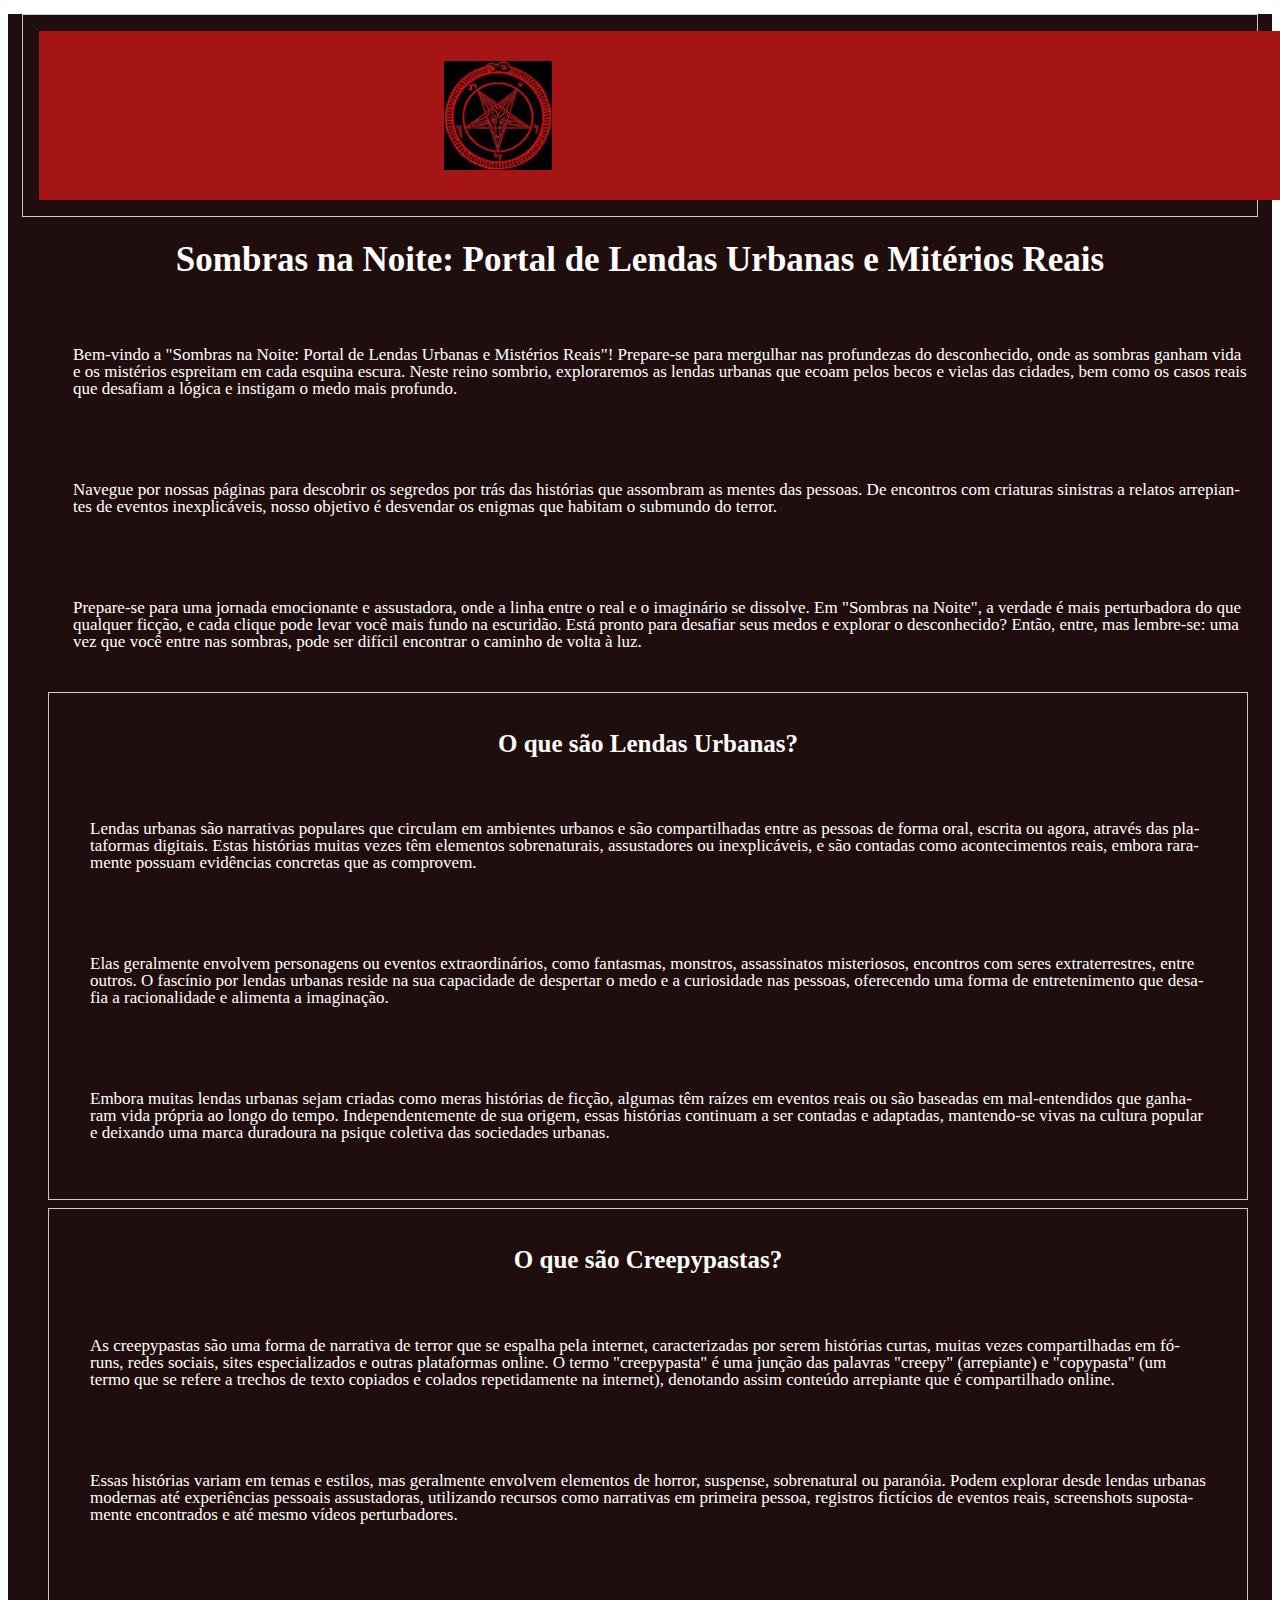
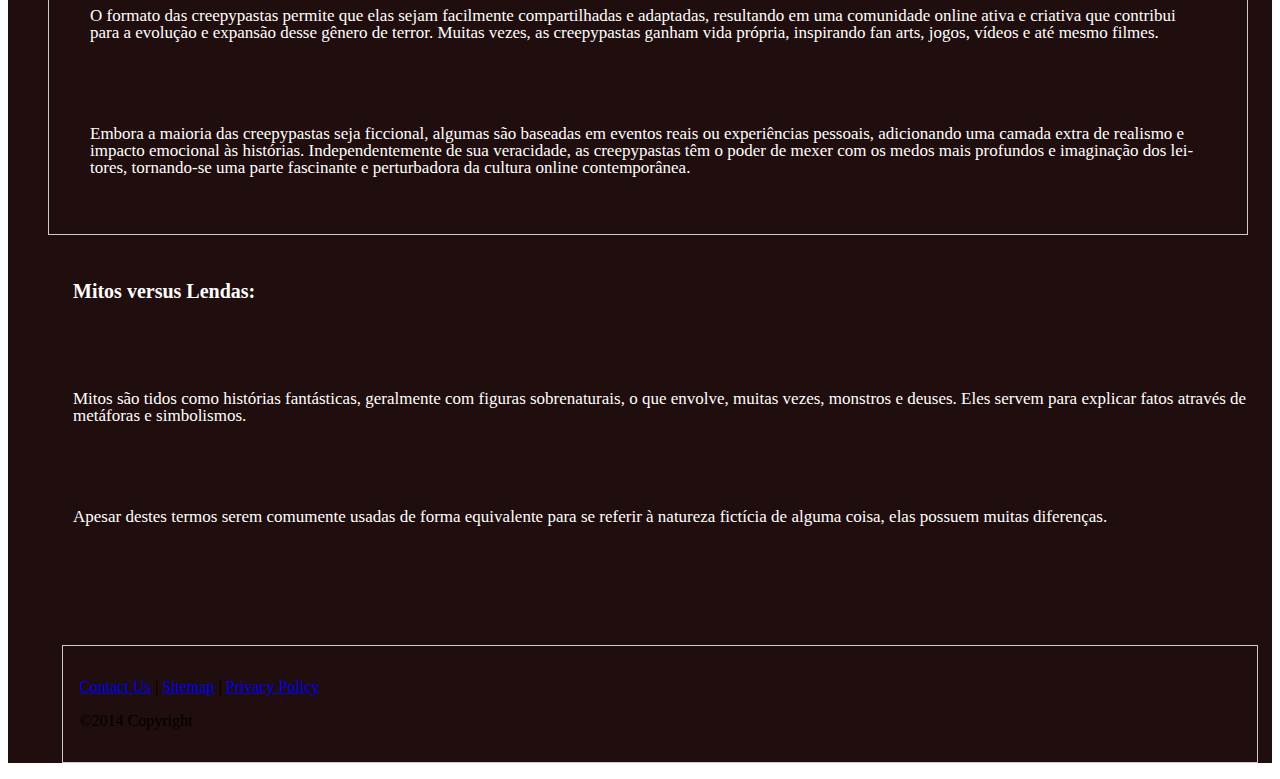
<file: index.html>
<!DOCTYPE html>
<html lang="pt-br">

<head>
    <meta charset="UTF-8">
    <meta name="viewport" content="width=device-width, initial-scale=1.0">
    <title>Sombras na Noite</title>
    <link rel="stylesheet" href="style.css">
</head>


<body>
    <div class="background">
        
    <header>
      <div class="cabecalho">
        <img class="img-cabecalho" src="img-cabecalho.jpg" alt="logo do site">
      <nav>
        <ul>
            <li> <a href="index.html"> Início </a> </li>
            <li> <a href="lendas.html"> Lendas </a> </li>
            <li> <a href="creepypastas.html"> Creepypastas </a> </li>
            <li> <a href="casos.html"> Casos </a> </li>
             </ul>
      </nav>
    </header>

    

    <h1 class="titulo">Sombras na Noite: Portal de Lendas Urbanas e Mitérios Reais</h1>

    <section class="introducao">

        

        <ul class="texto-lista">
            
            <li class="paragrafo-texto"> <p>Bem-vindo a "Sombras na Noite: Portal de Lendas Urbanas e Mistérios Reais"! Prepare-se para mergulhar nas profundezas do desconhecido, onde as sombras ganham vida e os mistérios espreitam em cada esquina escura. Neste reino sombrio, exploraremos as lendas urbanas que ecoam pelos becos e vielas das cidades, bem como os casos reais que desafiam a lógica e instigam o medo mais profundo.</p> </li>
            <li class="paragrafo-texto"> <p>Navegue por nossas páginas para descobrir os segredos por trás das histórias que assombram as mentes das pessoas. De encontros com criaturas sinistras a relatos arrepiantes de eventos inexplicáveis, nosso objetivo é desvendar os enigmas que habitam o submundo do terror.</p></li>
            <li class="paragrafo-texto"> <p>Prepare-se para uma jornada emocionante e assustadora, onde a linha entre o real e o imaginário se dissolve. Em "Sombras na Noite", a verdade é mais perturbadora do que qualquer ficção, e cada clique pode levar você mais fundo na escuridão. Está pronto para desafiar seus medos e explorar o desconhecido? Então, entre, mas lembre-se: uma vez que você entre nas sombras, pode ser difícil encontrar o caminho de volta à luz.</p></li>

          <div class="leftColumn">
            <h2 class="subtitulo"> O que são Lendas Urbanas?</h2>

            <li class="paragrafo-texto"> <p>Lendas urbanas são narrativas populares que circulam em ambientes urbanos e são compartilhadas entre as pessoas de forma oral, escrita ou agora, através das plataformas digitais. Estas histórias muitas vezes têm elementos sobrenaturais, assustadores ou inexplicáveis, e são contadas como acontecimentos reais, embora raramente possuam evidências concretas que as comprovem.</p>
            <li class="paragrafo-texto"> <p>Elas geralmente envolvem personagens ou eventos extraordinários, como fantasmas, monstros, assassinatos misteriosos, encontros com seres extraterrestres, entre outros. O fascínio por lendas urbanas reside na sua capacidade de despertar o medo e a curiosidade nas pessoas, oferecendo uma forma de entretenimento que desafia a racionalidade e alimenta a imaginação.</p></li>
            <li class="paragrafo-texto"> <p>Embora muitas lendas urbanas sejam criadas como meras histórias de ficção, algumas têm raízes em eventos reais ou são baseadas em mal-entendidos que ganharam vida própria ao longo do tempo. Independentemente de sua origem, essas histórias continuam a ser contadas e adaptadas, mantendo-se vivas na cultura popular e deixando uma marca duradoura na psique coletiva das sociedades urbanas.</p></li></div>
          
          <div class="leftColumn">
           <h2 class="subtitulo">O que são Creepypastas?</h2>

            <li class="paragrafo-texto"> <p>As creepypastas são uma forma de narrativa de terror que se espalha pela internet, caracterizadas por serem histórias curtas, muitas vezes compartilhadas em fóruns, redes sociais, sites especializados e outras plataformas online. O termo "creepypasta" é uma junção das palavras "creepy" (arrepiante) e "copypasta" (um termo que se refere a trechos de texto copiados e colados repetidamente na internet), denotando assim conteúdo arrepiante que é compartilhado online.</p></li>
            <li class="paragrafo-texto"> <p>Essas histórias variam em temas e estilos, mas geralmente envolvem elementos de horror, suspense, sobrenatural ou paranóia. Podem explorar desde lendas urbanas modernas até experiências pessoais assustadoras, utilizando recursos como narrativas em primeira pessoa, registros fictícios de eventos reais, screenshots supostamente encontrados e até mesmo vídeos perturbadores.</p></li>
            <li class="paragrafo-texto"> <p>O formato das creepypastas permite que elas sejam facilmente compartilhadas e adaptadas, resultando em uma comunidade online ativa e criativa que contribui para a evolução e expansão desse gênero de terror. Muitas vezes, as creepypastas ganham vida própria, inspirando fan arts, jogos, vídeos e até mesmo filmes.</p></li>
            <li class="paragrafo-texto"> <p>Embora a maioria das creepypastas seja ficcional, algumas são baseadas em eventos reais ou experiências pessoais, adicionando uma camada extra de realismo e impacto emocional às histórias. Independentemente de sua veracidade, as creepypastas têm o poder de mexer com os medos mais profundos e imaginação dos leitores, tornando-se uma parte fascinante e perturbadora da cultura online contemporânea.</p></li></div>
             
         
            <h3 class="subtitulo2"> Mitos versus Lendas: </h3>

            <li class="paragrafo-texto"> <p>Mitos são tidos como histórias fantásticas, geralmente com figuras sobrenaturais, o que envolve, muitas vezes, monstros e deuses. Eles servem para explicar fatos através de metáforas e simbolismos.</p> </li>
            <li class="paragrafo-texto"> <p>Apesar destes termos serem comumente usadas de forma equivalente para se referir à natureza fictícia de alguma coisa, elas possuem muitas diferenças.</p></li>

            <img class="img-mitoselendas" src="img-mitoselendas.jpeg" alt="diferenças entre mitos e lendas">
          
          
          <footer>
  		<p><a href="#">Contact Us</a> | <a href="#">Sitemap</a> | <a href="#">Privacy Policy</a></p>
  		<p>&copy;2014 Copyright</p>
  	</footer>

       

        </ul>
    
    </section>
</div>

</body>
</html>
</file>
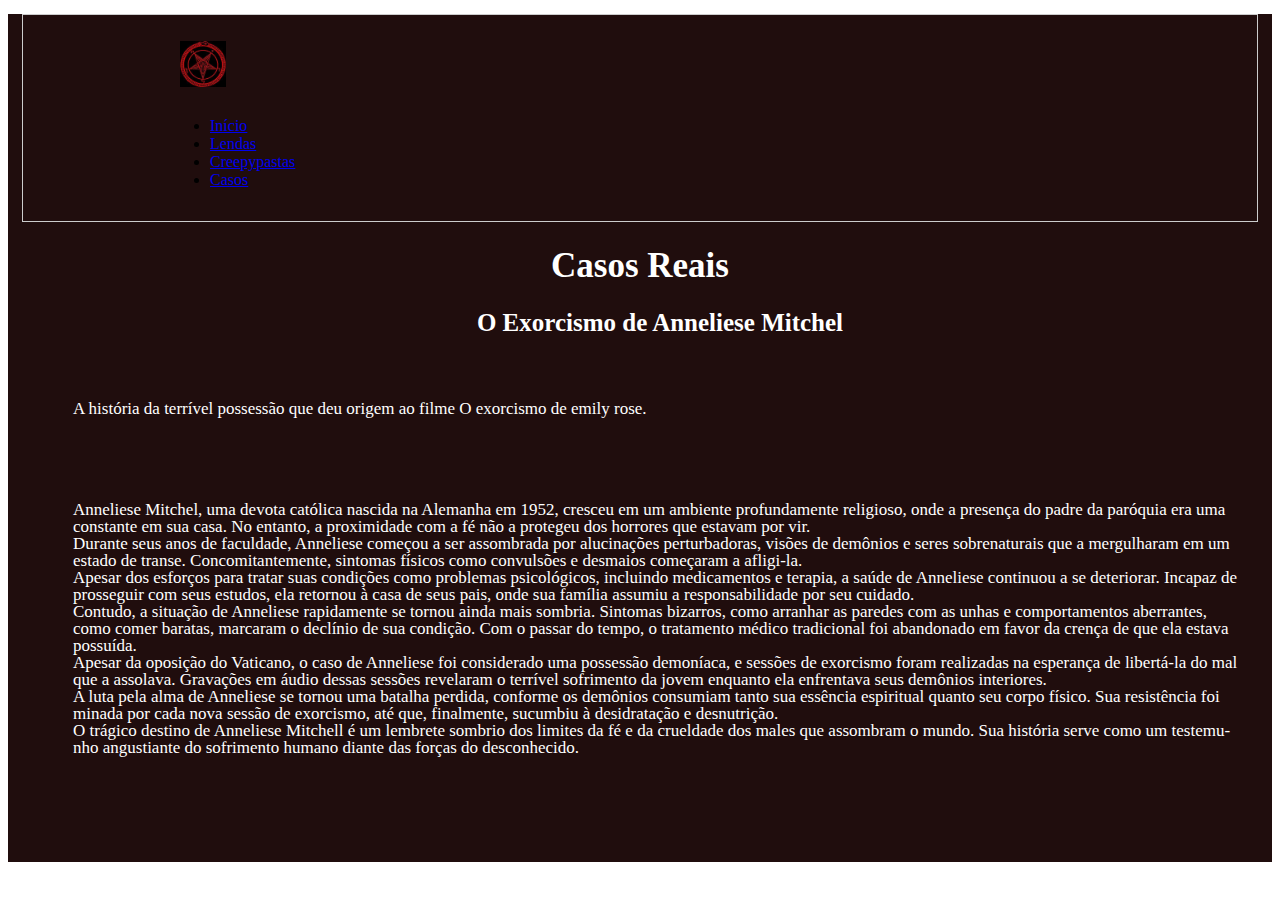
<file: casos.html>
<!DOCTYPE html>
<html lang="pt-br">

<head>
    <meta charset="UTF-8">
    <meta name="viewport" content="width=device-width, initial-scale=1.0">
    <title>Sombras na Noite - Casos</title>
    <link rel="stylesheet" href="style.css">
</head>

<body>
    <div class="background">
        
        <header>
          <div class="caixa">
            <img class="img-cabecalho" src="img-cabecalho.jpg" alt="logo do site">
          <nav>
            <ul>
                <li> <a href="index.html"> Início </a> </li>
                <li> <a href="lendas.html"> Lendas </a> </li>
                <li> <a href="creepypastas.html"> Creepypastas </a> </li>
                <li> <a href="casos.html"> Casos </a> </li>
                 </ul>
          </nav>
        </header>

    <h1 class="titulo">Casos Reais</h1>

    <ul class="texto-lista">

        <h2 class="subtitulo">O Exorcismo de Anneliese Mitchel</h2> 

     <li class="paragrafo-texto"> <p>A história da terrível possessão que deu origem ao filme O exorcismo de emily rose.</p></li>
     <li class="paragrafo-texto"> <p>Anneliese Mitchel, uma devota católica nascida na Alemanha em 1952, cresceu em um ambiente profundamente religioso, onde a presença do padre da paróquia era uma constante em sua casa. No entanto, a proximidade com a fé não a protegeu dos horrores que estavam por vir.
        <br>Durante seus anos de faculdade, Anneliese começou a ser assombrada por alucinações perturbadoras, visões de demônios e seres sobrenaturais que a mergulharam em um estado de transe. Concomitantemente, sintomas físicos como convulsões e desmaios começaram a afligi-la.
        <br>Apesar dos esforços para tratar suas condições como problemas psicológicos, incluindo medicamentos e terapia, a saúde de Anneliese continuou a se deteriorar. Incapaz de prosseguir com seus estudos, ela retornou à casa de seus pais, onde sua família assumiu a responsabilidade por seu cuidado.
        <br>Contudo, a situação de Anneliese rapidamente se tornou ainda mais sombria. Sintomas bizarros, como arranhar as paredes com as unhas e comportamentos aberrantes, como comer baratas, marcaram o declínio de sua condição. Com o passar do tempo, o tratamento médico tradicional foi abandonado em favor da crença de que ela estava possuída.
        <br>Apesar da oposição do Vaticano, o caso de Anneliese foi considerado uma possessão demoníaca, e sessões de exorcismo foram realizadas na esperança de libertá-la do mal que a assolava. Gravações em áudio dessas sessões revelaram o terrível sofrimento da jovem enquanto ela enfrentava seus demônios interiores.
        <br>A luta pela alma de Anneliese se tornou uma batalha perdida, conforme os demônios consumiam tanto sua essência espiritual quanto seu corpo físico. Sua resistência foi minada por cada nova sessão de exorcismo, até que, finalmente, sucumbiu à desidratação e desnutrição.
        <br>O trágico destino de Anneliese Mitchell é um lembrete sombrio dos limites da fé e da crueldade dos males que assombram o mundo. Sua história serve como um testemunho angustiante do sofrimento humano diante das forças do desconhecido. </p></li>

        <img class="img-lendas" src="anneliese.jpg" alt="Anneliese Mitchel">
        </ul>

    </section>
</div>
</body>
</html>
</file>
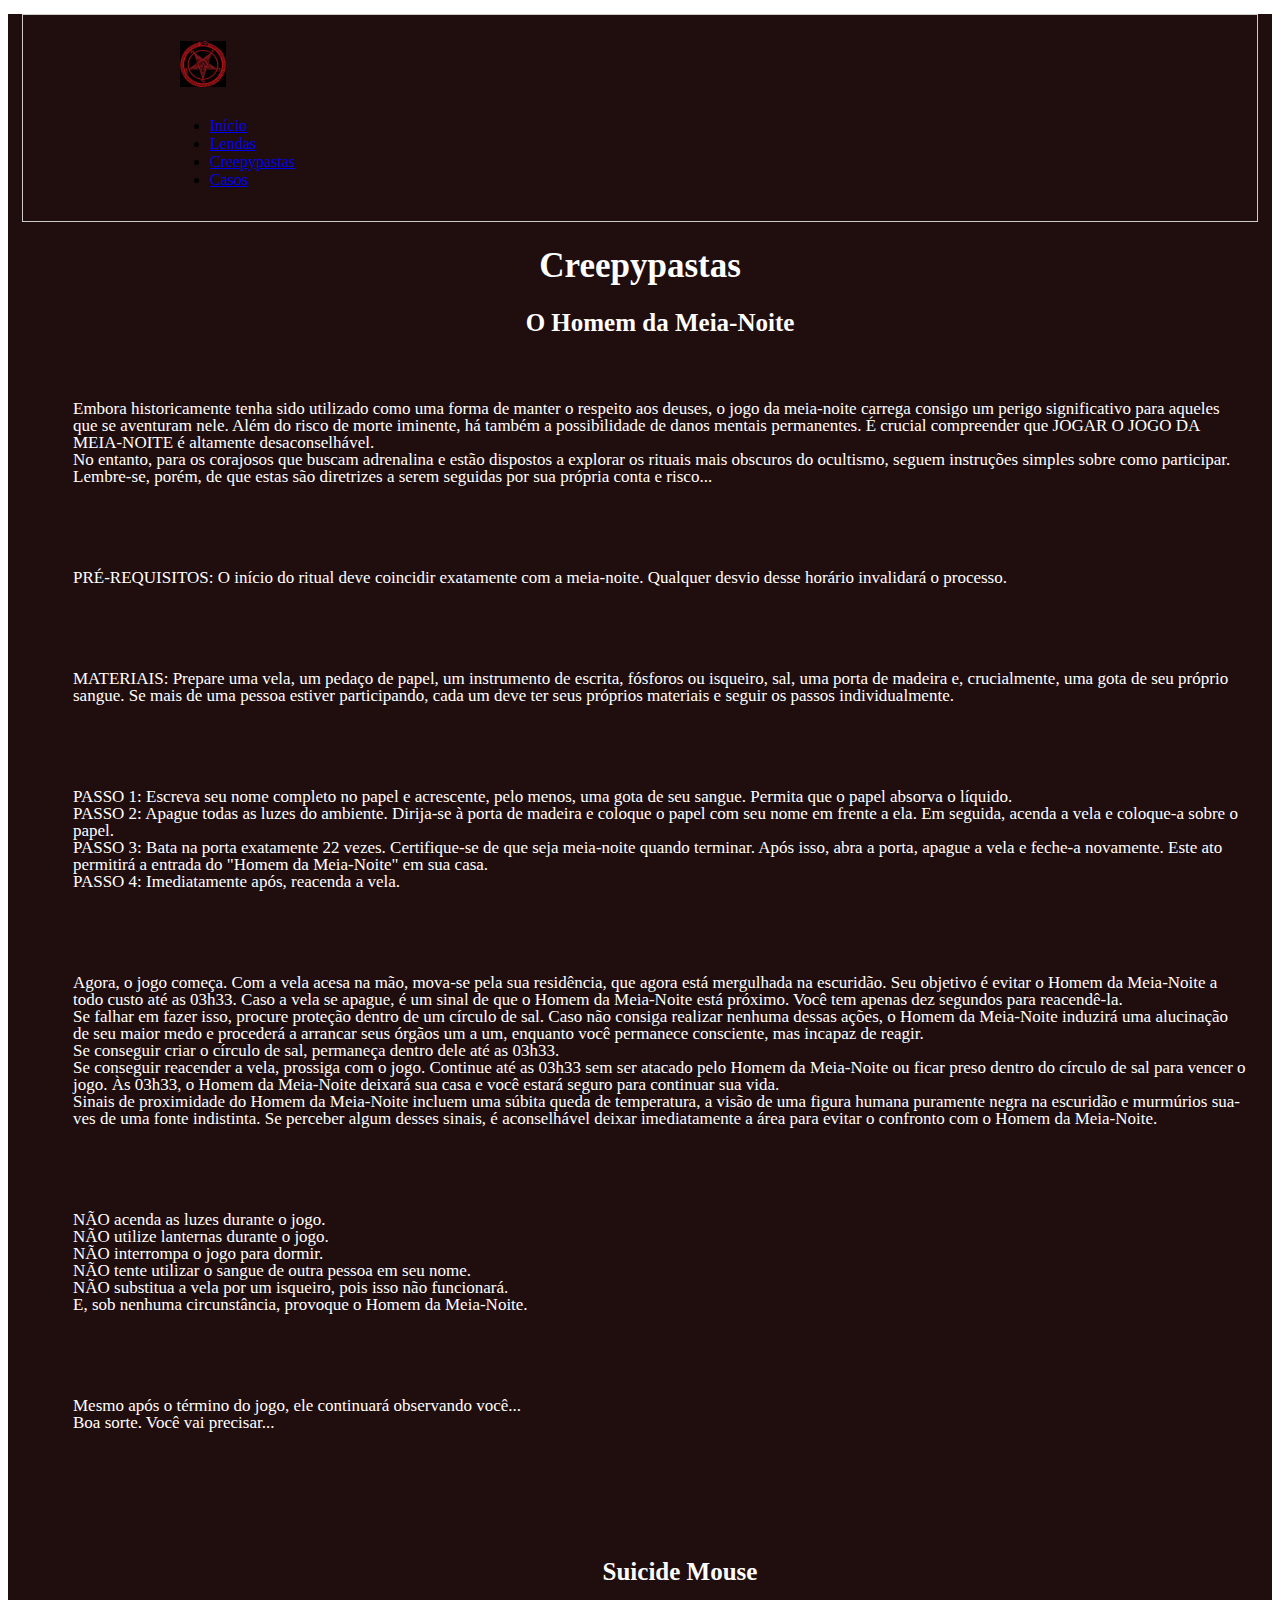
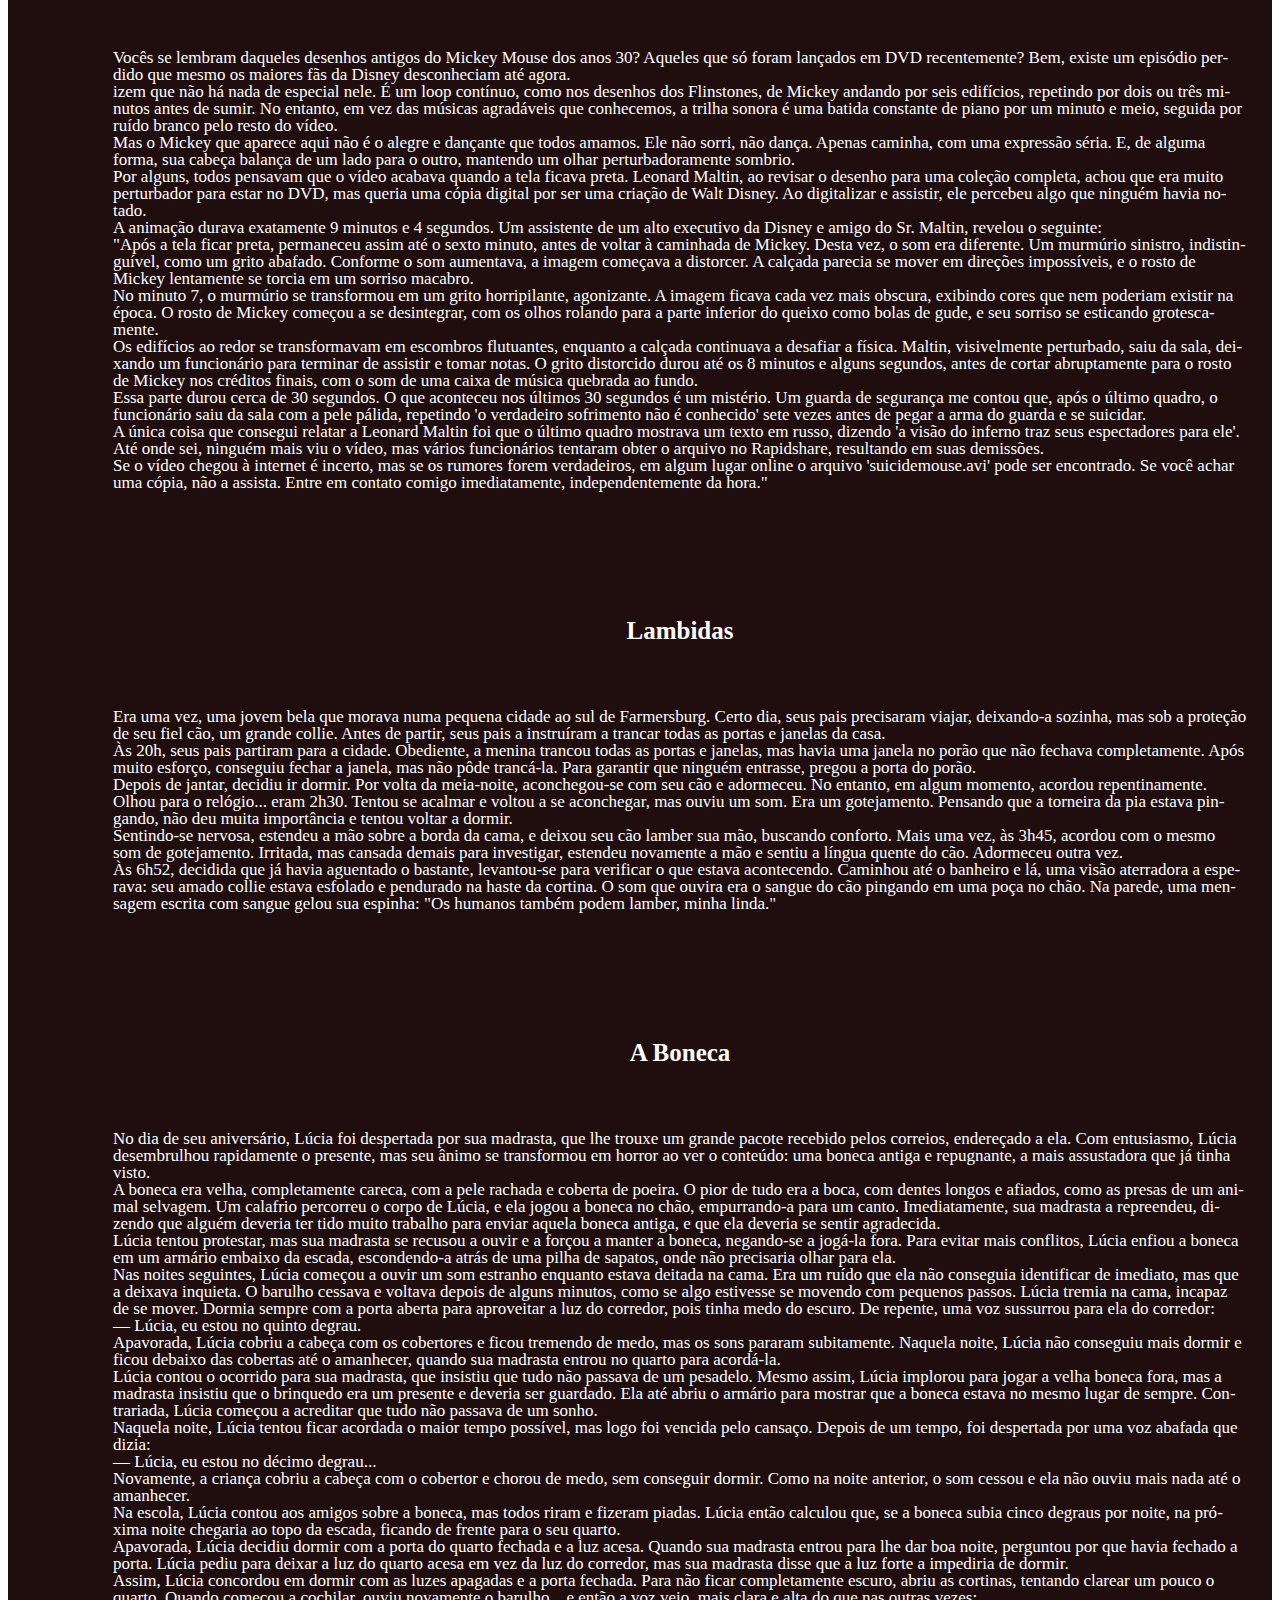
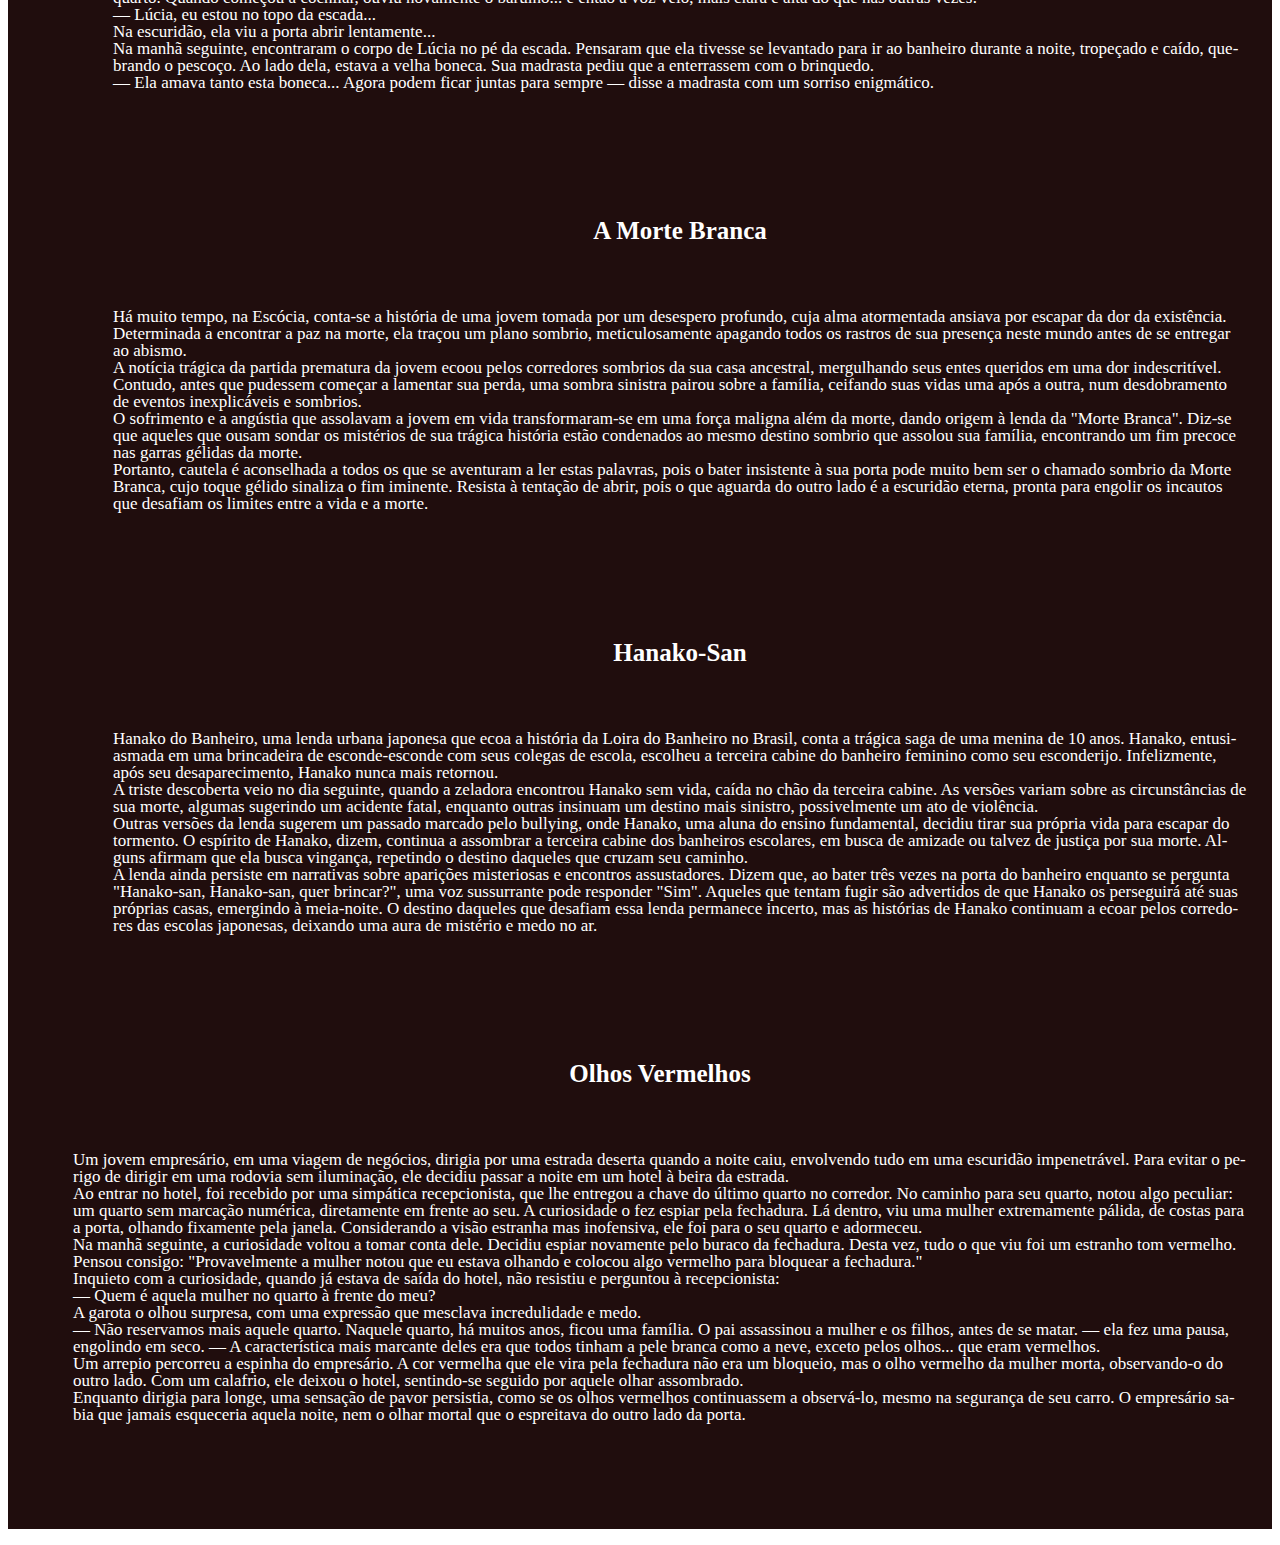
<file: creepypastas.html>
<!DOCTYPE html>
<html lang="pt-br">

<head>
    <meta charset="UTF-8">
    <meta name="viewport" content="width=device-width, initial-scale=1.0">
    <title>Sombras na Noite - Creepypastas</title>
    <link rel="stylesheet" href="style.css">
</head>

<body>
    <div class="background">
        
        <header>
          <div class="caixa">
            <img class="img-cabecalho" src="img-cabecalho.jpg" alt="logo do site">
          <nav>
            <ul>
                <li> <a href="index.html"> Início </a> </li>
                <li> <a href="lendas.html"> Lendas </a> </li>
                <li> <a href="creepypastas.html"> Creepypastas </a> </li>
                <li> <a href="casos.html"> Casos </a> </li>
                 </ul>
          </nav>
        </header>

    <h1 class="titulo">Creepypastas</h1>

    <ul class="texto-lista">

        <h2 class="subtitulo">O Homem da Meia-Noite</h2> 

     <li class="paragrafo-texto"> <p>Embora historicamente tenha sido utilizado como uma forma de manter o respeito aos deuses, o jogo da meia-noite carrega consigo um perigo significativo para aqueles que se aventuram nele. Além do risco de morte iminente, há também a possibilidade de danos mentais permanentes. É crucial compreender que JOGAR O JOGO DA MEIA-NOITE é altamente desaconselhável.
        <br>No entanto, para os corajosos que buscam adrenalina e estão dispostos a explorar os rituais mais obscuros do ocultismo, seguem instruções simples sobre como participar. Lembre-se, porém, de que estas são diretrizes a serem seguidas por sua própria conta e risco...</p></li>
        <li class="paragrafo-texto"> <p>PRÉ-REQUISITOS: O início do ritual deve coincidir exatamente com a meia-noite. Qualquer desvio desse horário invalidará o processo. </p>
        <li class="paragrafo-texto"> <p>MATERIAIS: Prepare uma vela, um pedaço de papel, um instrumento de escrita, fósforos ou isqueiro, sal, uma porta de madeira e, crucialmente, uma gota de seu próprio sangue. Se mais de uma pessoa estiver participando, cada um deve ter seus próprios materiais e seguir os passos individualmente.  </p></li>
        <li class="paragrafo-texto"> <p>PASSO 1: Escreva seu nome completo no papel e acrescente, pelo menos, uma gota de seu sangue. Permita que o papel absorva o líquido.
            <br>PASSO 2: Apague todas as luzes do ambiente. Dirija-se à porta de madeira e coloque o papel com seu nome em frente a ela. Em seguida, acenda a vela e coloque-a sobre o papel.
           <br>PASSO 3: Bata na porta exatamente 22 vezes. Certifique-se de que seja meia-noite quando terminar. Após isso, abra a porta, apague a vela e feche-a novamente. Este ato permitirá a entrada do "Homem da Meia-Noite" em sua casa.
           <br> PASSO 4: Imediatamente após, reacenda a vela. </p></li>
           <li class="paragrafo-texto"> <p>Agora, o jogo começa. Com a vela acesa na mão, mova-se pela sua residência, que agora está mergulhada na escuridão. Seu objetivo é evitar o Homem da Meia-Noite a todo custo até as 03h33. Caso a vela se apague, é um sinal de que o Homem da Meia-Noite está próximo. Você tem apenas dez segundos para reacendê-la.
            <br>Se falhar em fazer isso, procure proteção dentro de um círculo de sal. Caso não consiga realizar nenhuma dessas ações, o Homem da Meia-Noite induzirá uma alucinação de seu maior medo e procederá a arrancar seus órgãos um a um, enquanto você permanece consciente, mas incapaz de reagir.
            <br>Se conseguir criar o círculo de sal, permaneça dentro dele até as 03h33.
            <br> Se conseguir reacender a vela, prossiga com o jogo. Continue até as 03h33 sem ser atacado pelo Homem da Meia-Noite ou ficar preso dentro do círculo de sal para vencer o jogo. Às 03h33, o Homem da Meia-Noite deixará sua casa e você estará seguro para continuar sua vida.
            <br> Sinais de proximidade do Homem da Meia-Noite incluem uma súbita queda de temperatura, a visão de uma figura humana puramente negra na escuridão e murmúrios suaves de uma fonte indistinta. Se perceber algum desses sinais, é aconselhável deixar imediatamente a área para evitar o confronto com o Homem da Meia-Noite. </p></li>
        <li class="paragrafo-texto"> <p>NÃO acenda as luzes durante o jogo.
                <br>NÃO utilize lanternas durante o jogo.
                <br>NÃO interrompa o jogo para dormir.
                <br>NÃO tente utilizar o sangue de outra pessoa em seu nome.
                <br>NÃO substitua a vela por um isqueiro, pois isso não funcionará.
                <br>E, sob nenhuma circunstância, provoque o Homem da Meia-Noite.</p></li>
                <li class="paragrafo-texto"> <p>Mesmo após o término do jogo, ele continuará observando você...
                    <br>Boa sorte. Você vai precisar... </p></li>

                    <img class="img-lendas" src="homemdameianoite.jpeg" alt="homem da meia noite">

        <ul class="texto-lista">

            <h2 class="subtitulo">Suicide Mouse</h2> 
                
        <li class="paragrafo-texto"> <p>Vocês se lembram daqueles desenhos antigos do Mickey Mouse dos anos 30? Aqueles que só foram lançados em DVD recentemente? Bem, existe um episódio perdido que mesmo os maiores fãs da Disney desconheciam até agora.
            <br>izem que não há nada de especial nele. É um loop contínuo, como nos desenhos dos Flinstones, de Mickey andando por seis edifícios, repetindo por dois ou três minutos antes de sumir. No entanto, em vez das músicas agradáveis que conhecemos, a trilha sonora é uma batida constante de piano por um minuto e meio, seguida por ruído branco pelo resto do vídeo.
            <br>Mas o Mickey que aparece aqui não é o alegre e dançante que todos amamos. Ele não sorri, não dança. Apenas caminha, com uma expressão séria. E, de alguma forma, sua cabeça balança de um lado para o outro, mantendo um olhar perturbadoramente sombrio.
            <br>Por alguns, todos pensavam que o vídeo acabava quando a tela ficava preta. Leonard Maltin, ao revisar o desenho para uma coleção completa, achou que era muito perturbador para estar no DVD, mas queria uma cópia digital por ser uma criação de Walt Disney. Ao digitalizar e assistir, ele percebeu algo que ninguém havia notado.
            <br>A animação durava exatamente 9 minutos e 4 segundos. Um assistente de um alto executivo da Disney e amigo do Sr. Maltin, revelou o seguinte:
            <br>"Após a tela ficar preta, permaneceu assim até o sexto minuto, antes de voltar à caminhada de Mickey. Desta vez, o som era diferente. Um murmúrio sinistro, indistinguível, como um grito abafado. Conforme o som aumentava, a imagem começava a distorcer. A calçada parecia se mover em direções impossíveis, e o rosto de Mickey lentamente se torcia em um sorriso macabro.
            <br>No minuto 7, o murmúrio se transformou em um grito horripilante, agonizante. A imagem ficava cada vez mais obscura, exibindo cores que nem poderiam existir na época. O rosto de Mickey começou a se desintegrar, com os olhos rolando para a parte inferior do queixo como bolas de gude, e seu sorriso se esticando grotescamente.
            <br>Os edifícios ao redor se transformavam em escombros flutuantes, enquanto a calçada continuava a desafiar a física. Maltin, visivelmente perturbado, saiu da sala, deixando um funcionário para terminar de assistir e tomar notas. O grito distorcido durou até os 8 minutos e alguns segundos, antes de cortar abruptamente para o rosto de Mickey nos créditos finais, com o som de uma caixa de música quebrada ao fundo.
            <br>Essa parte durou cerca de 30 segundos. O que aconteceu nos últimos 30 segundos é um mistério. Um guarda de segurança me contou que, após o último quadro, o funcionário saiu da sala com a pele pálida, repetindo 'o verdadeiro sofrimento não é conhecido' sete vezes antes de pegar a arma do guarda e se suicidar.
            <br>A única coisa que consegui relatar a Leonard Maltin foi que o último quadro mostrava um texto em russo, dizendo 'a visão do inferno traz seus espectadores para ele'. Até onde sei, ninguém mais viu o vídeo, mas vários funcionários tentaram obter o arquivo no Rapidshare, resultando em suas demissões.
            <br>Se o vídeo chegou à internet é incerto, mas se os rumores forem verdadeiros, em algum lugar online o arquivo 'suicidemouse.avi' pode ser encontrado. Se você achar uma cópia, não a assista. Entre em contato comigo imediatamente, independentemente da hora." 
        </p></li>

            <img class="img-lendas" src="suicide-mouse.png" alt="suicide mouse">

        </ul>

        <ul class="texto-lista">

            <h2 class="subtitulo">Lambidas</h2> 
                
        <li class="paragrafo-texto"> <p>Era uma vez, uma jovem bela que morava numa pequena cidade ao sul de Farmersburg. Certo dia, seus pais precisaram viajar, deixando-a sozinha, mas sob a proteção de seu fiel cão, um grande collie. Antes de partir, seus pais a instruíram a trancar todas as portas e janelas da casa.
        <br>Às 20h, seus pais partiram para a cidade. Obediente, a menina trancou todas as portas e janelas, mas havia uma janela no porão que não fechava completamente. Após muito esforço, conseguiu fechar a janela, mas não pôde trancá-la. Para garantir que ninguém entrasse, pregou a porta do porão.
        <br>Depois de jantar, decidiu ir dormir. Por volta da meia-noite, aconchegou-se com seu cão e adormeceu. No entanto, em algum momento, acordou repentinamente. Olhou para o relógio... eram 2h30. Tentou se acalmar e voltou a se aconchegar, mas ouviu um som. Era um gotejamento. Pensando que a torneira da pia estava pingando, não deu muita importância e tentou voltar a dormir.
        <br>Sentindo-se nervosa, estendeu a mão sobre a borda da cama, e deixou seu cão lamber sua mão, buscando conforto. Mais uma vez, às 3h45, acordou com o mesmo som de gotejamento. Irritada, mas cansada demais para investigar, estendeu novamente a mão e sentiu a língua quente do cão. Adormeceu outra vez.
        <br>Às 6h52, decidida que já havia aguentado o bastante, levantou-se para verificar o que estava acontecendo. Caminhou até o banheiro e lá, uma visão aterradora a esperava: seu amado collie estava esfolado e pendurado na haste da cortina. O som que ouvira era o sangue do cão pingando em uma poça no chão. Na parede, uma mensagem escrita com sangue gelou sua espinha: "Os humanos também podem lamber, minha linda."
        </p></li>

        <img class="img-lendas" src="lambidashumanas.webp" alt="lambidas humanas">
        </ul>

        <ul class="texto-lista">

            <h2 class="subtitulo">A Boneca</h2> 
                
        <li class="paragrafo-texto"> <p>No dia de seu aniversário, Lúcia foi despertada por sua madrasta, que lhe trouxe um grande pacote recebido pelos correios, endereçado a ela. Com entusiasmo, Lúcia desembrulhou rapidamente o presente, mas seu ânimo se transformou em horror ao ver o conteúdo: uma boneca antiga e repugnante, a mais assustadora que já tinha visto.
        <br> A boneca era velha, completamente careca, com a pele rachada e coberta de poeira. O pior de tudo era a boca, com dentes longos e afiados, como as presas de um animal selvagem. Um calafrio percorreu o corpo de Lúcia, e ela jogou a boneca no chão, empurrando-a para um canto. Imediatamente, sua madrasta a repreendeu, dizendo que alguém deveria ter tido muito trabalho para enviar aquela boneca antiga, e que ela deveria se sentir agradecida.
        <br>Lúcia tentou protestar, mas sua madrasta se recusou a ouvir e a forçou a manter a boneca, negando-se a jogá-la fora. Para evitar mais conflitos, Lúcia enfiou a boneca em um armário embaixo da escada, escondendo-a atrás de uma pilha de sapatos, onde não precisaria olhar para ela.
        <br>Nas noites seguintes, Lúcia começou a ouvir um som estranho enquanto estava deitada na cama. Era um ruído que ela não conseguia identificar de imediato, mas que a deixava inquieta. O barulho cessava e voltava depois de alguns minutos, como se algo estivesse se movendo com pequenos passos. Lúcia tremia na cama, incapaz de se mover. Dormia sempre com a porta aberta para aproveitar a luz do corredor, pois tinha medo do escuro. De repente, uma voz sussurrou para ela do corredor:
        <br> — Lúcia, eu estou no quinto degrau.
        <br> Apavorada, Lúcia cobriu a cabeça com os cobertores e ficou tremendo de medo, mas os sons pararam subitamente. Naquela noite, Lúcia não conseguiu mais dormir e ficou debaixo das cobertas até o amanhecer, quando sua madrasta entrou no quarto para acordá-la.
        <br> Lúcia contou o ocorrido para sua madrasta, que insistiu que tudo não passava de um pesadelo. Mesmo assim, Lúcia implorou para jogar a velha boneca fora, mas a madrasta insistiu que o brinquedo era um presente e deveria ser guardado. Ela até abriu o armário para mostrar que a boneca estava no mesmo lugar de sempre. Contrariada, Lúcia começou a acreditar que tudo não passava de um sonho.
        <br> Naquela noite, Lúcia tentou ficar acordada o maior tempo possível, mas logo foi vencida pelo cansaço. Depois de um tempo, foi despertada por uma voz abafada que dizia:
        <br> — Lúcia, eu estou no décimo degrau...
        <br> Novamente, a criança cobriu a cabeça com o cobertor e chorou de medo, sem conseguir dormir. Como na noite anterior, o som cessou e ela não ouviu mais nada até o amanhecer.
        <br> Na escola, Lúcia contou aos amigos sobre a boneca, mas todos riram e fizeram piadas. Lúcia então calculou que, se a boneca subia cinco degraus por noite, na próxima noite chegaria ao topo da escada, ficando de frente para o seu quarto.
        <br> Apavorada, Lúcia decidiu dormir com a porta do quarto fechada e a luz acesa. Quando sua madrasta entrou para lhe dar boa noite, perguntou por que havia fechado a porta. Lúcia pediu para deixar a luz do quarto acesa em vez da luz do corredor, mas sua madrasta disse que a luz forte a impediria de dormir.
        <br> Assim, Lúcia concordou em dormir com as luzes apagadas e a porta fechada. Para não ficar completamente escuro, abriu as cortinas, tentando clarear um pouco o quarto. Quando começou a cochilar, ouviu novamente o barulho... e então a voz veio, mais clara e alta do que nas outras vezes:
        <br>— Lúcia, eu estou no topo da escada...
        <br> Na escuridão, ela viu a porta abrir lentamente...
        <br> Na manhã seguinte, encontraram o corpo de Lúcia no pé da escada. Pensaram que ela tivesse se levantado para ir ao banheiro durante a noite, tropeçado e caído, quebrando o pescoço. Ao lado dela, estava a velha boneca. Sua madrasta pediu que a enterrassem com o brinquedo.
        <br>— Ela amava tanto esta boneca... Agora podem ficar juntas para sempre — disse a madrasta com um sorriso enigmático.        
        </p></li>

        <img class="img-lendas" src="boneca.jpg" alt="A Boneca">
        </ul>

        <ul class="texto-lista">

            <h2 class="subtitulo">A Morte Branca</h2> 
    
         <li class="paragrafo-texto"> <p>Há muito tempo, na Escócia, conta-se a história de uma jovem tomada por um desespero profundo, cuja alma atormentada ansiava por escapar da dor da existência. Determinada a encontrar a paz na morte, ela traçou um plano sombrio, meticulosamente apagando todos os rastros de sua presença neste mundo antes de se entregar ao abismo.
         <br>A notícia trágica da partida prematura da jovem ecoou pelos corredores sombrios da sua casa ancestral, mergulhando seus entes queridos em uma dor indescritível. Contudo, antes que pudessem começar a lamentar sua perda, uma sombra sinistra pairou sobre a família, ceifando suas vidas uma após a outra, num desdobramento de eventos inexplicáveis e sombrios.
         <br>O sofrimento e a angústia que assolavam a jovem em vida transformaram-se em uma força maligna além da morte, dando origem à lenda da "Morte Branca". Diz-se que aqueles que ousam sondar os mistérios de sua trágica história estão condenados ao mesmo destino sombrio que assolou sua família, encontrando um fim precoce nas garras gélidas da morte.
         <br>Portanto, cautela é aconselhada a todos os que se aventuram a ler estas palavras, pois o bater insistente à sua porta pode muito bem ser o chamado sombrio da Morte Branca, cujo toque gélido sinaliza o fim iminente. Resista à tentação de abrir, pois o que aguarda do outro lado é a escuridão eterna, pronta para engolir os incautos que desafiam os limites entre a vida e a morte.
        </p></li>
    
         <img class="img-lendas" src="mortebranca.jpg" alt="morte branca">
    
         <h2 class="subtitulo">Hanako-San</h2> 
    
         <li class="paragrafo-texto"> <p>Hanako do Banheiro, uma lenda urbana japonesa que ecoa a história da Loira do Banheiro no Brasil, conta a trágica saga de uma menina de 10 anos. Hanako, entusiasmada em uma brincadeira de esconde-esconde com seus colegas de escola, escolheu a terceira cabine do banheiro feminino como seu esconderijo. Infelizmente, após seu desaparecimento, Hanako nunca mais retornou.
            <br>A triste descoberta veio no dia seguinte, quando a zeladora encontrou Hanako sem vida, caída no chão da terceira cabine. As versões variam sobre as circunstâncias de sua morte, algumas sugerindo um acidente fatal, enquanto outras insinuam um destino mais sinistro, possivelmente um ato de violência.
            <br>Outras versões da lenda sugerem um passado marcado pelo bullying, onde Hanako, uma aluna do ensino fundamental, decidiu tirar sua própria vida para escapar do tormento. O espírito de Hanako, dizem, continua a assombrar a terceira cabine dos banheiros escolares, em busca de amizade ou talvez de justiça por sua morte. Alguns afirmam que ela busca vingança, repetindo o destino daqueles que cruzam seu caminho.
            <br>A lenda ainda persiste em narrativas sobre aparições misteriosas e encontros assustadores. Dizem que, ao bater três vezes na porta do banheiro enquanto se pergunta "Hanako-san, Hanako-san, quer brincar?", uma voz sussurrante pode responder "Sim". Aqueles que tentam fugir são advertidos de que Hanako os perseguirá até suas próprias casas, emergindo à meia-noite. O destino daqueles que desafiam essa lenda permanece incerto, mas as histórias de Hanako continuam a ecoar pelos corredores das escolas japonesas, deixando uma aura de mistério e medo no ar.</p> </li>
    
            <img class="img-lendas" src="hanako.jpg" alt="Hanako-San">
            </ul>

            <h2 class="subtitulo">Olhos Vermelhos</h2> 
    
         <li class="paragrafo-texto"> <p>Um jovem empresário, em uma viagem de negócios, dirigia por uma estrada deserta quando a noite caiu, envolvendo tudo em uma escuridão impenetrável. Para evitar o perigo de dirigir em uma rodovia sem iluminação, ele decidiu passar a noite em um hotel à beira da estrada.
            <br> Ao entrar no hotel, foi recebido por uma simpática recepcionista, que lhe entregou a chave do último quarto no corredor. No caminho para seu quarto, notou algo peculiar: um quarto sem marcação numérica, diretamente em frente ao seu. A curiosidade o fez espiar pela fechadura. Lá dentro, viu uma mulher extremamente pálida, de costas para a porta, olhando fixamente pela janela. Considerando a visão estranha mas inofensiva, ele foi para o seu quarto e adormeceu.
            <br> Na manhã seguinte, a curiosidade voltou a tomar conta dele. Decidiu espiar novamente pelo buraco da fechadura. Desta vez, tudo o que viu foi um estranho tom vermelho. Pensou consigo: "Provavelmente a mulher notou que eu estava olhando e colocou algo vermelho para bloquear a fechadura."
            <br> Inquieto com a curiosidade, quando já estava de saída do hotel, não resistiu e perguntou à recepcionista:
            <br> — Quem é aquela mulher no quarto à frente do meu?
            <br> A garota o olhou surpresa, com uma expressão que mesclava incredulidade e medo.
            <br> — Não reservamos mais aquele quarto. Naquele quarto, há muitos anos, ficou uma família. O pai assassinou a mulher e os filhos, antes de se matar. — ela fez uma pausa, engolindo em seco. — A característica mais marcante deles era que todos tinham a pele branca como a neve, exceto pelos olhos... que eram vermelhos.
            <br> Um arrepio percorreu a espinha do empresário. A cor vermelha que ele vira pela fechadura não era um bloqueio, mas o olho vermelho da mulher morta, observando-o do outro lado. Com um calafrio, ele deixou o hotel, sentindo-se seguido por aquele olhar assombrado.
            <br> Enquanto dirigia para longe, uma sensação de pavor persistia, como se os olhos vermelhos continuassem a observá-lo, mesmo na segurança de seu carro. O empresário sabia que jamais esqueceria aquela noite, nem o olhar mortal que o espreitava do outro lado da porta.
         </p></li>

         <img class="img-lendas" src="olhosvermelhos.jpeg" alt="Olhos Vermelhos">

        </ul>

        </section>
    </div>
    </body>
    </html>
</file>
<file: style.css>
:root {
  --cor-de-fundo: #200d0d;
  --vermelho:#a51515;
  --branco: #ffffff;
  --preto: #000000;
  
}

.background {
  background-color: var(--cor-de-fundo);
}

.body {
margin: 0;
background-color: var(--vermelho);
}

.cabecalho {
  background-color: var(--vermelho);
 display: flex;
 align-items: flex-end;
 justify-content: space-around;
padding: 20px 0;
position: relative;
 width:1830px;
margin: 0 auto;
}

.caixa {
position: relative;
width:940px;
margin: 0 auto;}

.img-cabecalho {
  width: 7%;
  padding: 10px;
}

.img-mitoselendas {
  width: 35%;
  padding: 30px 600px;
}

.nav
{position:absolute;
top:20px;
right:0}

.nav li
{display: inline;
margin: 0 0 0 15px}

.nav a
{ text-transform:uppercase;
color:var(--branco);
font-weight:bold;
font-size: 22px;
text-decoration: none}

.nav a:hover {
color: var(--preto);
#text-decoration: underline;#
}
 
.lista-cabeçalho-item {
  display:inline-block;
  padding: 25px;
  color: var(--branco);
  font-size: 25px;
  font-weight: bolder;
}

.a { 
  color: currentColor;
  text-decoration: none;
}  

.titulo{
  text-align: center;
  font-size: 35px;
  color: var(--branco);
  background-color: var(--cor-de-fundo);
}

.subtitulo {
  text-align: center;
  font-size: 25px;
  color: var(--branco);
}

.subtitulo2 {
  text-align:left;
  font-size: 20px;
  color: var(--branco);
  padding: 25px 25px;
}

.paragrafo-texto {
  display: flex;
  align-items: center;
  font-size: 17px;
  color: var(--branco);
  padding: 25px 25px;
  hyphens: auto;
  line-height:100%
}

.img-lendas {
  width: 30%;
  padding: 30px 600px;
}

*, *:before, *:after {
-moz-box-sizing: border-box; -webkit-box-sizing: border-box; box-sizing: border-box;
}

.columnsContainer, footer, header { position: relative; margin: .9em; }

.leftColumn, footer, header {  border: 1px solid  #ccc; padding: 1em; }

.leftColumn { margin-bottom: .5em; }

.nav {
list-style: none;
margin-left: 0;
margin-bott }

@media screen and (min-width: 47.5em ) {
.leftColumn { margin-right: 1.5em; }
</file>
